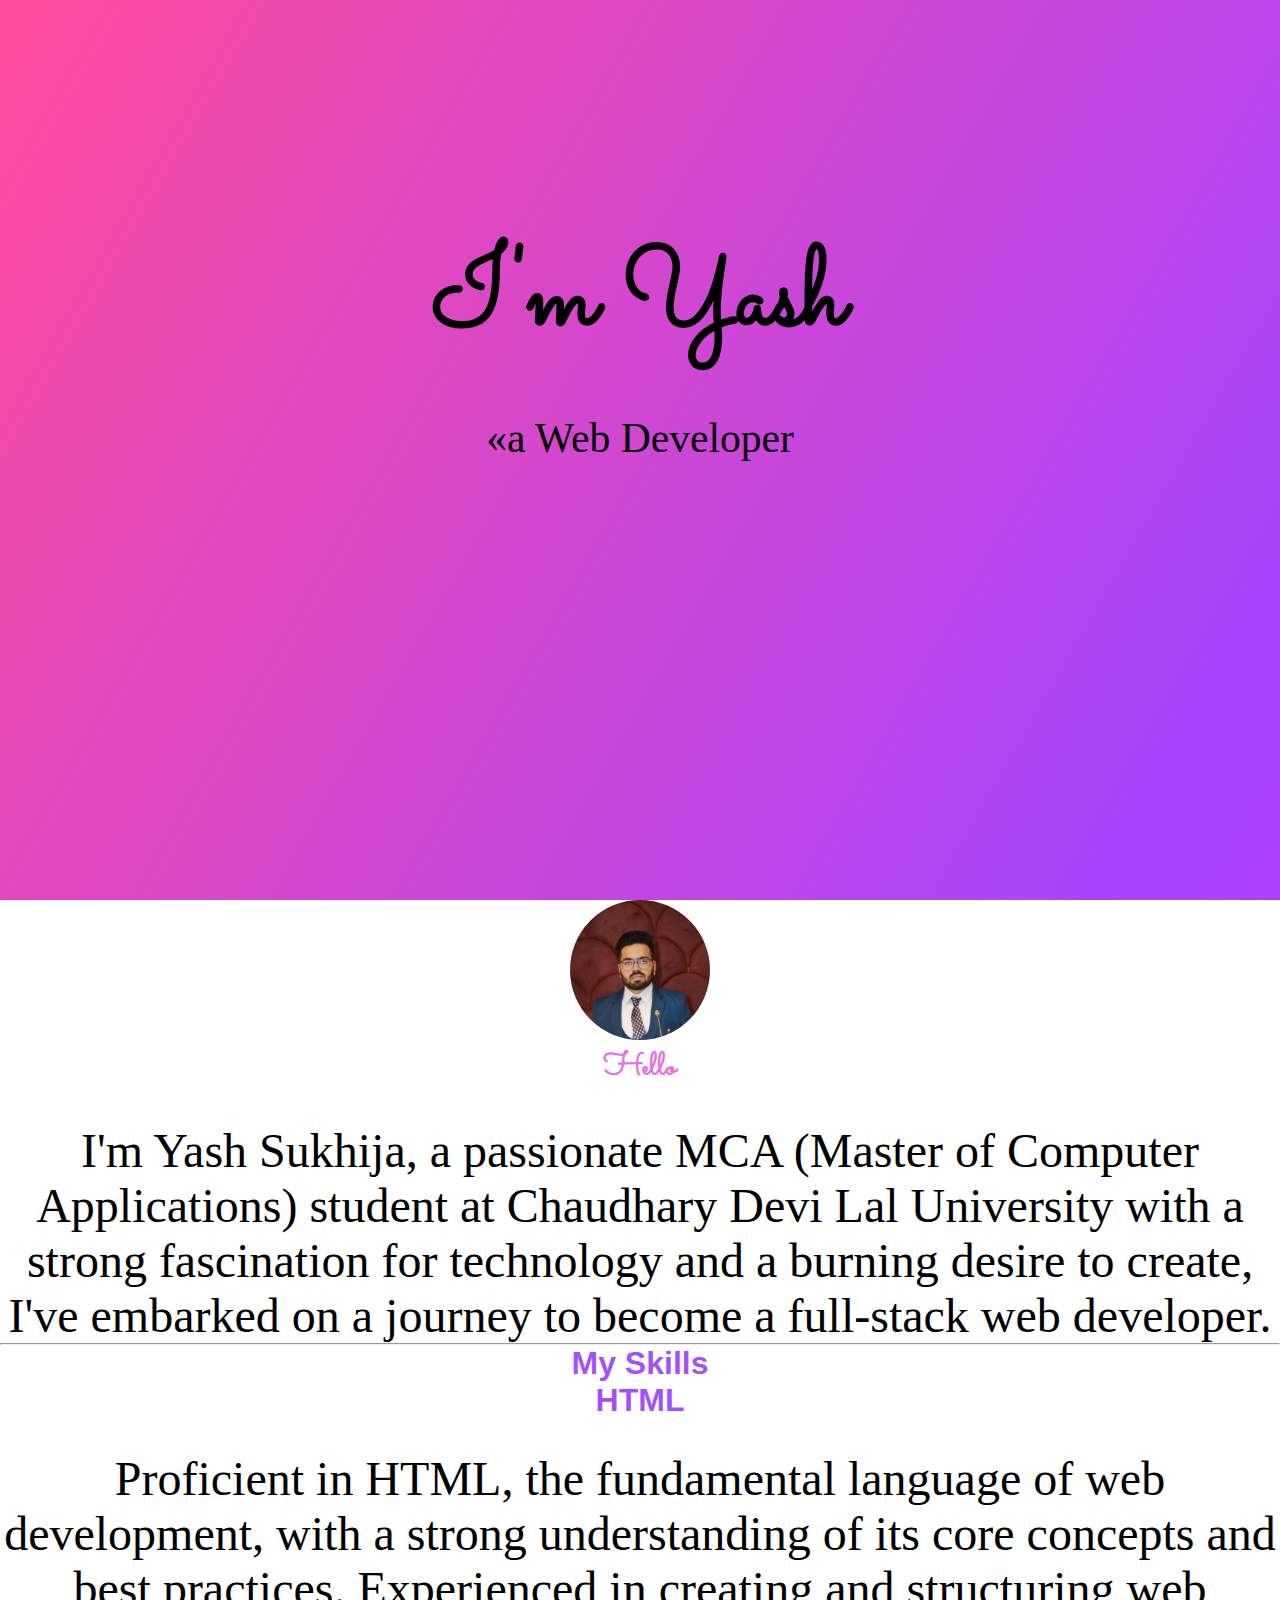
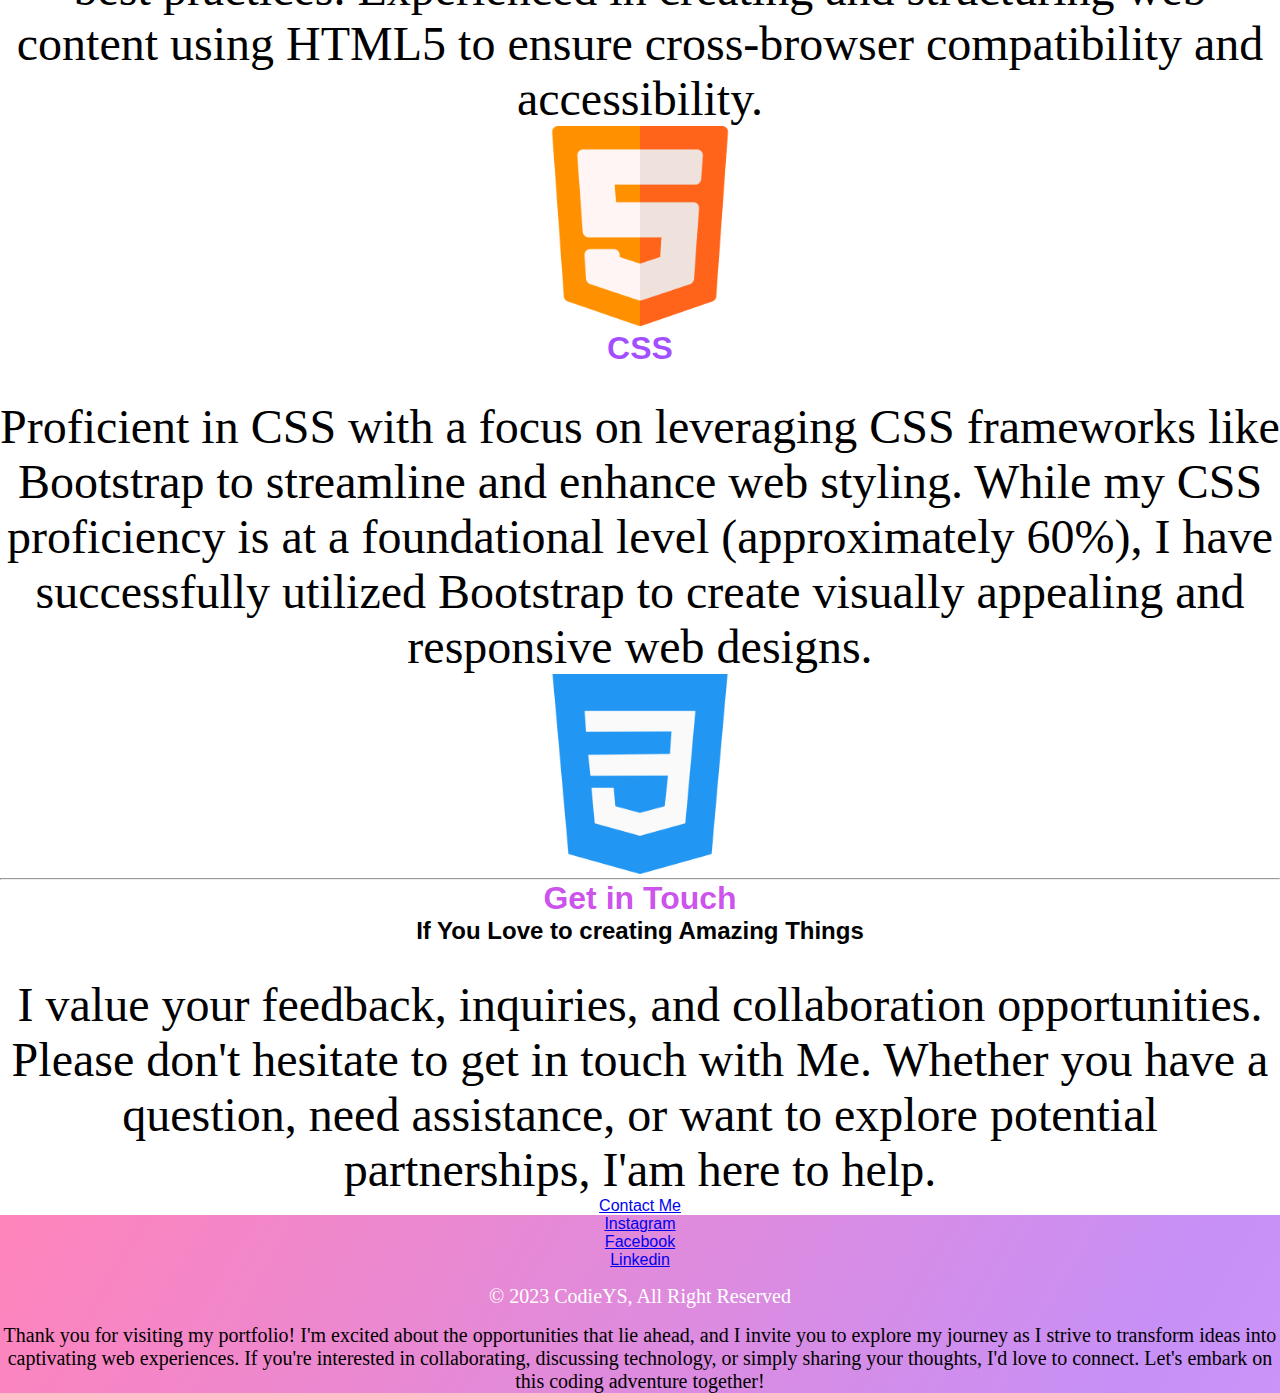
<file: index.html>
<!DOCTYPE html>
<html lang="en" >
<head>
    <meta charset="UTF-8">
    <meta name="viewport" content="width=device-width, initial-scale=1.0">
    <link rel="stylesheet" href="style.css">
    <link href="https://fonts.googleapis.com/css2?family=Merriweather:ital,wght@0,300;0,400;0,700;0,900;1,300;1,400;1,700;1,900&amp;family=Sacramento&amp;display=swap" rel="stylesheet">
    <link href="https://cdn.jsdelivr.net/npm/bootstrap@5.3.1/dist/css/bootstrap.min.css" rel="stylesheet" integrity="sha384-4bw+/aepP/YC94hEpVNVgiZdgIC5+VKNBQNGCHeKRQN+PtmoHDEXuppvnDJzQIu9" crossorigin="anonymous">
    <script src="https://cdn.jsdelivr.net/npm/bootstrap@5.3.1/dist/js/bootstrap.bundle.min.js" integrity="sha384-HwwvtgBNo3bZJJLYd8oVXjrBZt8cqVSpeBNS5n7C8IVInixGAoxmnlMuBnhbgrkm" crossorigin="anonymous"></script>
    <title>Document</title>

</head>
<body>
    <section id="first" class="gradient-background">
        <div class=" text-center first-block">
            <h1 class="fw-bold text-body-emphasis first-heading">I'm Yash</h1>
            <div class="col-lg-6 mx-auto">
              <p class="display-6 mb-4">«a Web Developer</p>
          </div>  
</section>
<section id="second">
    <div class="container px-5">
        <img src="./yashu.jpg" class="profile-image mt-5" alt="Example image">
      </div>
    <div class="px-4  my-5 text-center ">
        <h1 class="display-4 fw-bold ">Hello</h1>
        <div class="col-lg-6 mx-auto">
          <p class="lead mb-4"> I'm Yash Sukhija, a passionate MCA (Master of Computer Applications) student at Chaudhary Devi Lal University with a strong fascination for technology and a burning desire to create, I've embarked on a journey to become a full-stack web developer.</p>
        </div>
        </div>
<hr>
</section>

<section id="third">
    <div class="container my-5 pt-lg-3">
        <h1 class="display-3 mb-5 fw-bold">My Skills</h1>
        <div class="row p-3 pb-0 pe-lg-0 pt-lg-5 align-items-center rounded-3 border shadow-lg">
          <div class="col-lg-7 p-3 p-lg-5 pt-lg-3">
            <h1 class="display-5 fw-bold lh-1 text-body-emphasis">HTML</h1>
            <p class="lead">Proficient in HTML, the fundamental language of web development, with a strong understanding of its core concepts and best practices. Experienced in creating and structuring web content using HTML5 to ensure cross-browser compatibility and accessibility.</p>
          </div>
          <div class="col-lg-4  p-0 ">
              <img class="rounded-lg-3" src="./HTML Img.png" alt="" width="200">
          </div>
        </div>
      </div>
      <div class="container my-5">
        <div class="row p-4 pb-0 pe-lg-0 pt-lg-5 align-items-center rounded-3 border shadow-lg">
          <div class="col-lg-7 p-3 p-lg-5 pt-lg-3">
            <h1 class="display-4 fw-bold lh-1 text-body-emphasis ">CSS</h1>
            <p class="lead">Proficient in CSS with a focus on leveraging CSS frameworks like Bootstrap to streamline and enhance web styling. While my CSS proficiency is at a foundational level (approximately 60%), I have successfully utilized Bootstrap to create visually appealing and responsive web designs.</p>
            
          </div>
          <div class="col-lg-4  p-0 ">
              <img class="rounded-lg-3" src="./CSS img.png" alt="" width="200">
          </div>
        </div>
      </div>
      <hr>
</section>

<section id="fourth">
    <div class="mt-5 pt-5">
    <h1 class="display-4 mb-3 fw-bold ">Get in Touch</h1>
    <h2 class="display-6 pt-5">If You Love to creating Amazing Things</h2>
    <p class="fs-4 ">I value your feedback, inquiries, and collaboration opportunities. Please don't hesitate to get in touch with Me. Whether you have a question, need assistance, or want to explore potential partnerships, I'am here to help.</p>
</div>
    <div class="mb-5">
        <a href="./contact.html" class="btn btn-primary btn-lg px-4">Contact Me</a>
      </div>
</section>

<section id="fivth" class="futr">
    <div class="container">
        <footer >
          <ul class="nav justify-content-center">
            <li class="nav-item"><a href="https://www.instagram.com/g.e.m_ys/" class="nav-link px-3">Instagram</a></li>
            <li class="nav-item"><a href="https://www.facebook.com/profile.php?id=100032344484623" class="nav-link px-3">Facebook</a></li>
            <li class="nav-item"><a href="https://www.linkedin.com/in/yash-sukhija-209447248/" class="nav-link px-2">Linkedin</a></li>
          </ul>
          <p style="color: white;">© 2023 CodieYS, All Right Reserved</p>
          <p >Thank you for visiting my portfolio! I'm excited about the opportunities that lie ahead, and I invite you to explore my journey as I strive to transform ideas into captivating web experiences. If you're interested in collaborating, discussing technology, or simply sharing your thoughts, I'd love to connect. Let's embark on this coding adventure together!</p>
        </footer>
      </div>
</section>
</body>
</html>
</file>
<file: style.css>
*{
    margin: 0;
    padding: 0;
    text-align: center;
    font-family: sans-serif;
}
.gradient-background {
    height: 100vh;
    background: linear-gradient(300deg, #ea06ff, #a844ff, #ff4a9c);
    background-size: 180% 180%;
    animation: gradient-animation 18s ease infinite;
  }

  @keyframes gradient-animation {
    0% {
      background-position: 0% 50%;
    }
    50% {
      background-position: 100% 50%;
    }
    100% {
      background-position: 0% 50%;
    }
  }

.first-block{
    display: block;
    padding-top: 13.7rem;
}
#first h1{
    font-family: "Sacramento", cursive;
    font-size: 7rem;
}
#first p{
    font-size: 2.6rem;
}
#second h1{
    font-family: "Sacramento", cursive;
    /* Permalink - use to edit and share this gradient: https://colorzilla.com/gradient-editor/#e570e7+32,c45cc0+46,d9b5e2+93 */
color:  rgb(229,112,231); /* Old browsers */
color:  -moz-linear-gradient(top,  rgba(229,112,231,1) 32%, rgba(196,92,192,1) 46%, rgba(217,181,226,1) 93%); /* FF3.6-15 */
color: -webkit-linear-gradient(top,  rgba(229,112,231,1) 32%,rgba(196,92,192,1) 46%,rgba(217,181,226,1) 93%); /* Chrome10-25,Safari5.1-6 */
color: linear-gradient(to bottom,  rgba(229,112,231,1) 32%,rgba(196,92,192,1) 46%,rgba(217,181,226,1) 93%); /* W3C, IE10+, FF16+, Chrome26+, Opera12+, Safari7+ */
filter: progid:DXImageTransform.Microsoft.gradient( startColorstr='#e570e7', endColorstr='#d9b5e2',GradientType=0 ); /* IE6-9 */
}
#third h1{
    color: rgba(123, 0, 255, 0.703);
}
#fourth h1{
    color: rgba(182, 5, 226, 0.703);
}
p{
    font-size: 3rem;
    padding-top: 2rem;
    font-family: 'Times New Roman', Times, serif;
}
.profile-image{
    height: 140px;
    width: 140px;
    border-radius: 50%;
}

#fivth p{
    font-size: 20px;
    margin: 0;
    padding-top: 1rem;
}
#fivth {
    margin:0;
}
.futr{
    background-size: cover;
    background: linear-gradient(300deg, #f9b3ff, #c690f7, #ff84bb);
    background-size: 180% 180%;
    animation: gradient-animation 18s ease infinite;
  }

  @keyframes futr{
    0% {
      background-position: 0% 50%;
    }
    50% {
      background-position: 100% 50%;
    }
    100% {
      background-position: 0% 50%;
    }

}
</file>
